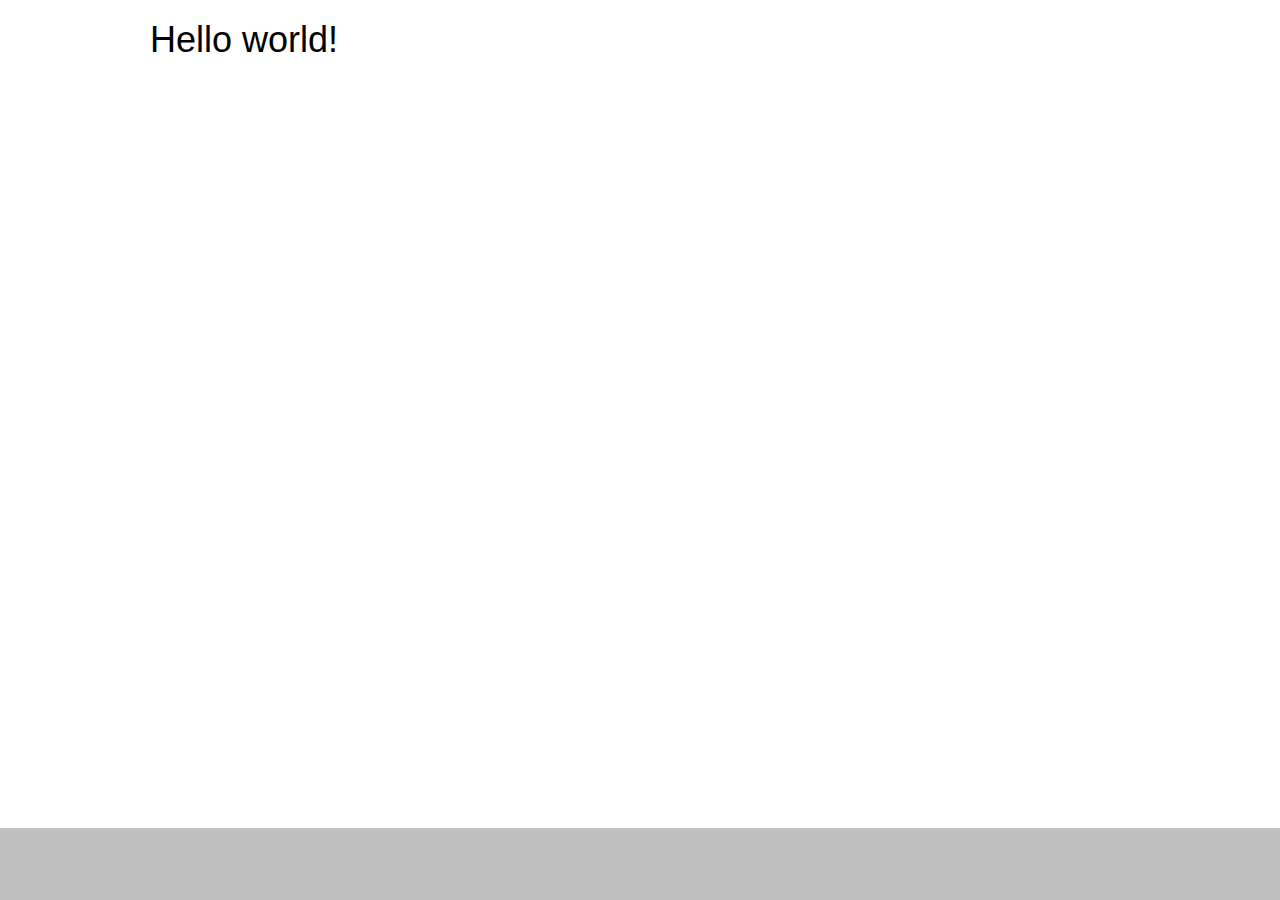
<file: index.html>
<!DOCTYPE html>
<html lang="ru">
  <head>
    <meta charset="utf-8">

    <!-- Compatibility with mobile screens -->
    <meta name="viewport" content="width=device-width,minimum-scale=1.0,initial-scale=1.0">

    <!-- Place Internet Explorer into the highest supported document mode -->
    <meta http-equiv="X-UA-Compatible" content="IE=edge,chrome=1">
    <!--[if (lt IE 9) & (!IEMobile)]>
    <script src="https://cdnjs.cloudflare.com/ajax/libs/html5shiv/3.7.3/html5shiv.min.js"></script>
    <![endif]--> <!-- Adds HTML5 elements support to IE 6-8 -->

    <title>HTML and CSS Template</title>
    <meta name="description" content="HTML and CSS Template index file">
    <!-- <meta name="keywords" content="html, css, template, html5, css3"> -->

    <!-- Twitter Card -->
    <meta name="twitter:card" content="summary">
    <!-- <meta name="twitter:site" content="@htmlcsstemplate">
         <meta name="twitter:creator" content="@dymio"> -->

    <!-- Open Graph protocol -->
    <meta property="og:type" content="website">
    <meta property="og:title" content="HTML and CSS Template">
    <meta property="og:url" content="http://example.com/">
    <meta property="og:image" content="http://example.com/ico/website_image.png">
    <meta property="og:description" content="HTML and CSS Template index filee">
    <meta property="og:site_name" content="HTML and CSS Template Project">
    <!-- <meta property="fb:app_id" content="00000000000"> -->

    <!-- Favicons and touch icons -->
    <link rel="icon" sizes="16x16 32x32 48x48 64x64" href="favicon.ico">
    <!--[if IE]><link rel="shortcut icon" href="favicon.ico"><![endif]-->
    <link rel="apple-touch-icon" href="ico/apple_touch_icon.png">
    <meta name="msapplication-TileColor" content="#56c5ff">
    <meta name="msapplication-TileImage" content="ico/msapp_tile_image.png">

    <!-- RSS
    <link rel="alternate" type="application/rss+xml" title="HTML and CSS Template" href="http://feeds.feedburner.com/html-and-css-template"> -->

    <link rel="author" type="text/plain" href="humans.txt">

    <link rel="stylesheet" type="text/css" href="assets/normalize.css">
    <link rel="stylesheet" type="text/css" href="assets/print.css">
    <link rel="stylesheet" type="text/css" href="assets/basis.css">
    <link rel="stylesheet" type="text/css" href="assets/content.css">
    <link rel="stylesheet" type="text/css" href="assets/screen.css">
    <style type="text/css" >
      body { background: #fff; }
    </style>
  </head>
  <body>
    <div id="wrap">
      <header id="header">
      </header>

      <section class="holder content clearfix">
        <h1>Hello world!</h1>
      </section>
    </div>

    <footer id="footer">
    </footer>

    <!-- Le javascript -->
    <!-- <script type="text/javascript" src="assets/jquery.js"></script> -->
    <script type="text/javascript" >
      function example() { return null; }
    </script>
  </body>
</html>
</file>
<file: assets/screen.css>
/* Sticky footer */
html, body { height: 100%; }
#wrap {
  min-height: 100%;
  margin-bottom: -72px; }
  #wrap:after { content: " "; display: block; height: 72px; }
#footer { height: 72px; background: silver; }


/* Clearfix hack */
.clearfix:before,
.clearfix:after { display: table; content: " "; }
.clearfix:after { clear: both; }


/* The holder */
.holder {
  margin-right: auto;
  margin-left: auto;
  padding-right: 20px;
  padding-left: 20px;
  max-width: 980px;
}

/* Responsive media rules from Bootstrap 3:
    Default is EXTRA SMALL - less than 768px
    @media (min-width: 768px) {} SMALL
    @media (min-width: 992px) {} MEDIUM
    @media (min-width: 1200px) {} LARGE */
/* Responsive media rules from Bootstrap 2:
    @media (min-width: 1200px) { } Large desktop
    Default is width from 980px to 1999px
    @media (min-width: 768px) and (max-width: 979px) { } Portrait tablet to landscape and desktop
    @media (max-width: 767px) { } Landscape phone to portrait tablet
    @media (max-width: 480px) { } Landscape phones and down */
</file>
<file: assets/print.css>
/*!
 * Print styles
 *  taken from Bootstrap v3.3.7 | MIT License | getbootstrap.com
 */

@media print {
  *,
  *:before,
  *:after {
    color: #000 !important;
    text-shadow: none !important;
    background: transparent !important;
    -webkit-box-shadow: none !important;
            box-shadow: none !important;
  }
  a,
  a:visited {
    text-decoration: underline;
  }
  a[href]:after {
    content: " (" attr(href) ")";
  }
  abbr[title]:after {
    content: " (" attr(title) ")";
  }
  a[href^="#"]:after,
  a[href^="javascript:"]:after {
    content: "";
  }
  pre,
  blockquote {
    border: 1px solid #999;

    page-break-inside: avoid;
  }
  thead {
    display: table-header-group;
  }
  tr,
  img {
    page-break-inside: avoid;
  }
  img {
    max-width: 100% !important;
  }
  p,
  h2,
  h3 {
    orphans: 3;
    widows: 3;
  }
  h2,
  h3 {
    page-break-after: avoid;
  }
  table {
    border-collapse: collapse !important;
  }
  table td,
  table th {
    background-color: #fff !important;
  }
}
</file>
<file: assets/basis.css>
/*!
 * Screen base styles (include form base styles)
 *  based on Bootstrap v3.3.7 | MIT License | getbootstrap.com
 */

html {
  font-size: 10px;
  -webkit-tap-highlight-color: rgba(0, 0, 0, 0);
}
body {
  font-family: "Helvetica Neue", Helvetica, Arial, sans-serif;
  font-size: 14px;
  line-height: 1.42857143;
  color: #000;
  background-color: #fff;
}

a {
  color: #337ab7;
  text-decoration: none;
}
a:hover,
a:focus {
  color: #23527c;
  text-decoration: underline;
}
a:focus {
  outline: 5px auto -webkit-focus-ring-color;
  outline-offset: -2px;
}
/* Think underline variant for inline-block link:
    display: inline-block;
    border-bottom: 1px solid;
    line-height: 90%; */
/* Thin underline variant for inline with 1 square px image:
    background: url('one_px_428bca.png') repeat-x left 1.26em; */

figure {
  margin: 0;
}
img {
  vertical-align: middle;
}
[role="button"] {
  cursor: pointer;
}

@-ms-viewport { width: device-width; }

input, button, select, textarea {
  font-family: inherit;
  font-size: inherit;
  line-height: inherit;
}
fieldset {
  min-width: 0;
  padding: 0;
  margin: 0;
  border: 0;
}
legend {
  display: block;
  width: 100%;
  padding: 0;
  margin-bottom: 20px;
  font-size: 21px;
  line-height: inherit;
  color: #333;
  border: 0;
  border-bottom: 1px solid #e5e5e5;
}
label {
  display: inline-block;
  max-width: 100%;
  margin-bottom: 5px;
  font-weight: bold;
}
input[type="search"] {
  -webkit-box-sizing: border-box;
     -moz-box-sizing: border-box;
          box-sizing: border-box;
  -webkit-appearance: none;
}
input[type="radio"],
input[type="checkbox"] {
  margin: 4px 0 0;
  margin-top: 1px \9;
  line-height: normal;
}
input[type="file"] {
  display: block;
}
input[type="range"] {
  display: block;
  width: 100%;
}
select[multiple],
select[size] {
  height: auto;
}
input[type="file"]:focus,
input[type="radio"]:focus,
input[type="checkbox"]:focus {
  outline: 5px auto -webkit-focus-ring-color;
  outline-offset: -2px;
}
output {
  display: block;
  padding-top: 7px;
  font-size: 14px;
  line-height: 1.42857143;
  color: #555;
}
input[type="radio"][disabled],
input[type="checkbox"][disabled],
fieldset[disabled] input[type="radio"],
fieldset[disabled] input[type="checkbox"] {
  cursor: not-allowed;
}
</file>
<file: assets/content.css>
/*!
 * Content styles
 *  based on Bootstrap v3.3.7 | MIT License | getbootstrap.com
 */

.content img { max-width: 100%; }

.content hr {
  margin-top: 20px;
  margin-bottom: 20px;
  border: 0;
  border-top: 1px solid #eee;
}

.content h1, .content h2, .content h3, .content h4, .content h5, .content h6 {
  font-family: inherit;
  font-weight: 500;
  line-height: 1.1;
  color: inherit; }
.content h1, .content h2, .content h3 {
  margin-top: 20px;
  margin-bottom: 10px; }
.content h4, .content h5, .content h6 {
  margin-top: 10px;
  margin-bottom: 10px;
}

.content h1 small, .content h2 small, .content h3 small,
.content h4 small, .content h5 small, .content h6 small {
  font-weight: normal;
  line-height: 1;
  color: #777; }
.content h1 small, .content h2 small, .content h3 small { font-size: 65%; }
.content h4 small, .content h5 small, .content h6 small { font-size: 75%; }

.content h1 { font-size: 36px; }
.content h2 { font-size: 30px; }
.content h3 { font-size: 24px; }
.content h4 { font-size: 18px; }
.content h5 { font-size: 14px; }
.content h6 { font-size: 12px; }

.content p { margin: 0 0 10px; }

.content small { font-size: 85%; }

.content mark {
  padding: .2em;
  background-color: #fcf8e3;
}

.content ul, .content ol {
  margin-top: 0;
  margin-bottom: 10px;
}
.content ul ul, .content ol ul,
.content ul ol, .content ol ol {
  margin-bottom: 0; }

.content dl {
  margin-top: 0;
  margin-bottom: 20px; }
.content dt, .content dd { line-height: 1.42857143; }
.content dt { font-weight: bold; }
.content dd { margin-left: 0; }

.content abbr[title], .content abbr[data-original-title] {
  cursor: help;
  border-bottom: 1px dotted #777;
}

.content blockquote {
  padding: 10px 20px;
  margin: 0 0 20px;
  font-size: 17.5px;
  border-left: 5px solid #eee; }
.content blockquote p:last-child,
.content blockquote ul:last-child,
.content blockquote ol:last-child {
  margin-bottom: 0; }
.content blockquote footer,
.content blockquote small {
  display: block;
  font-size: 80%;
  line-height: 1.42857143;
  color: #777; }
.content blockquote footer:before,
.content blockquote small:before {
  content: '\2014 \00A0'; }

.content address {
  margin-bottom: 20px;
  font-style: normal;
  line-height: 1.42857143;
}

.content code, .content kbd, .content pre, .content samp {
  font-family: Menlo, Monaco, Consolas, "Courier New", monospace; }
.content code {
  padding: 2px 4px;
  font-size: 90%;
  color: #c7254e;
  background-color: #f9f2f4;
  border-radius: 4px; }
.content kbd {
  padding: 2px 4px;
  font-size: 90%;
  color: #fff;
  background-color: #333;
  border-radius: 3px;
  -webkit-box-shadow: inset 0 -1px 0 rgba(0, 0, 0, .25);
          box-shadow: inset 0 -1px 0 rgba(0, 0, 0, .25); }
.content kbd kbd {
  padding: 0;
  font-size: 100%;
  font-weight: bold;
  -webkit-box-shadow: none;
          box-shadow: none; }
.content pre {
  display: block;
  padding: 9.5px;
  margin: 0 0 10px;
  font-size: 13px;
  line-height: 1.42857143;
  color: #333;
  word-break: break-all;
  word-wrap: break-word;
  background-color: #f5f5f5;
  border: 1px solid #ccc;
  border-radius: 4px; }
.content pre code {
  padding: 0;
  font-size: inherit;
  color: inherit;
  white-space: pre-wrap;
  background-color: transparent;
  border-radius: 0; }

.content table {
  width: 100%;
  max-width: 100%;
  margin-bottom: 20px;
  background-color: transparent;
}
.content caption {
  padding-top: 8px;
  padding-bottom: 8px;
  color: #777;
  text-align: left;
}
.content th {
  text-align: left;
}
.content table > thead > tr > th,
.content table > tbody > tr > th,
.content table > tfoot > tr > th,
.content table > thead > tr > td,
.content table > tbody > tr > td,
.content table > tfoot > tr > td {
  padding: 8px;
  line-height: 1.42857143;
  vertical-align: top;
  border-top: 1px solid #ddd; }
.content table > thead > tr > th {
  vertical-align: bottom;
  border-bottom: 2px solid #ddd;
}
.content table > caption + thead > tr:first-child > th,
.content table > colgroup + thead > tr:first-child > th,
.content table > thead:first-child > tr:first-child > th,
.content table > caption + thead > tr:first-child > td,
.content table > colgroup + thead > tr:first-child > td,
.content table > thead:first-child > tr:first-child > td {
  border-top: 0;
}
.content table > tbody + tbody {
  border-top: 2px solid #ddd;
}
.content table table {
  background-color: #fff;
}
</file>
